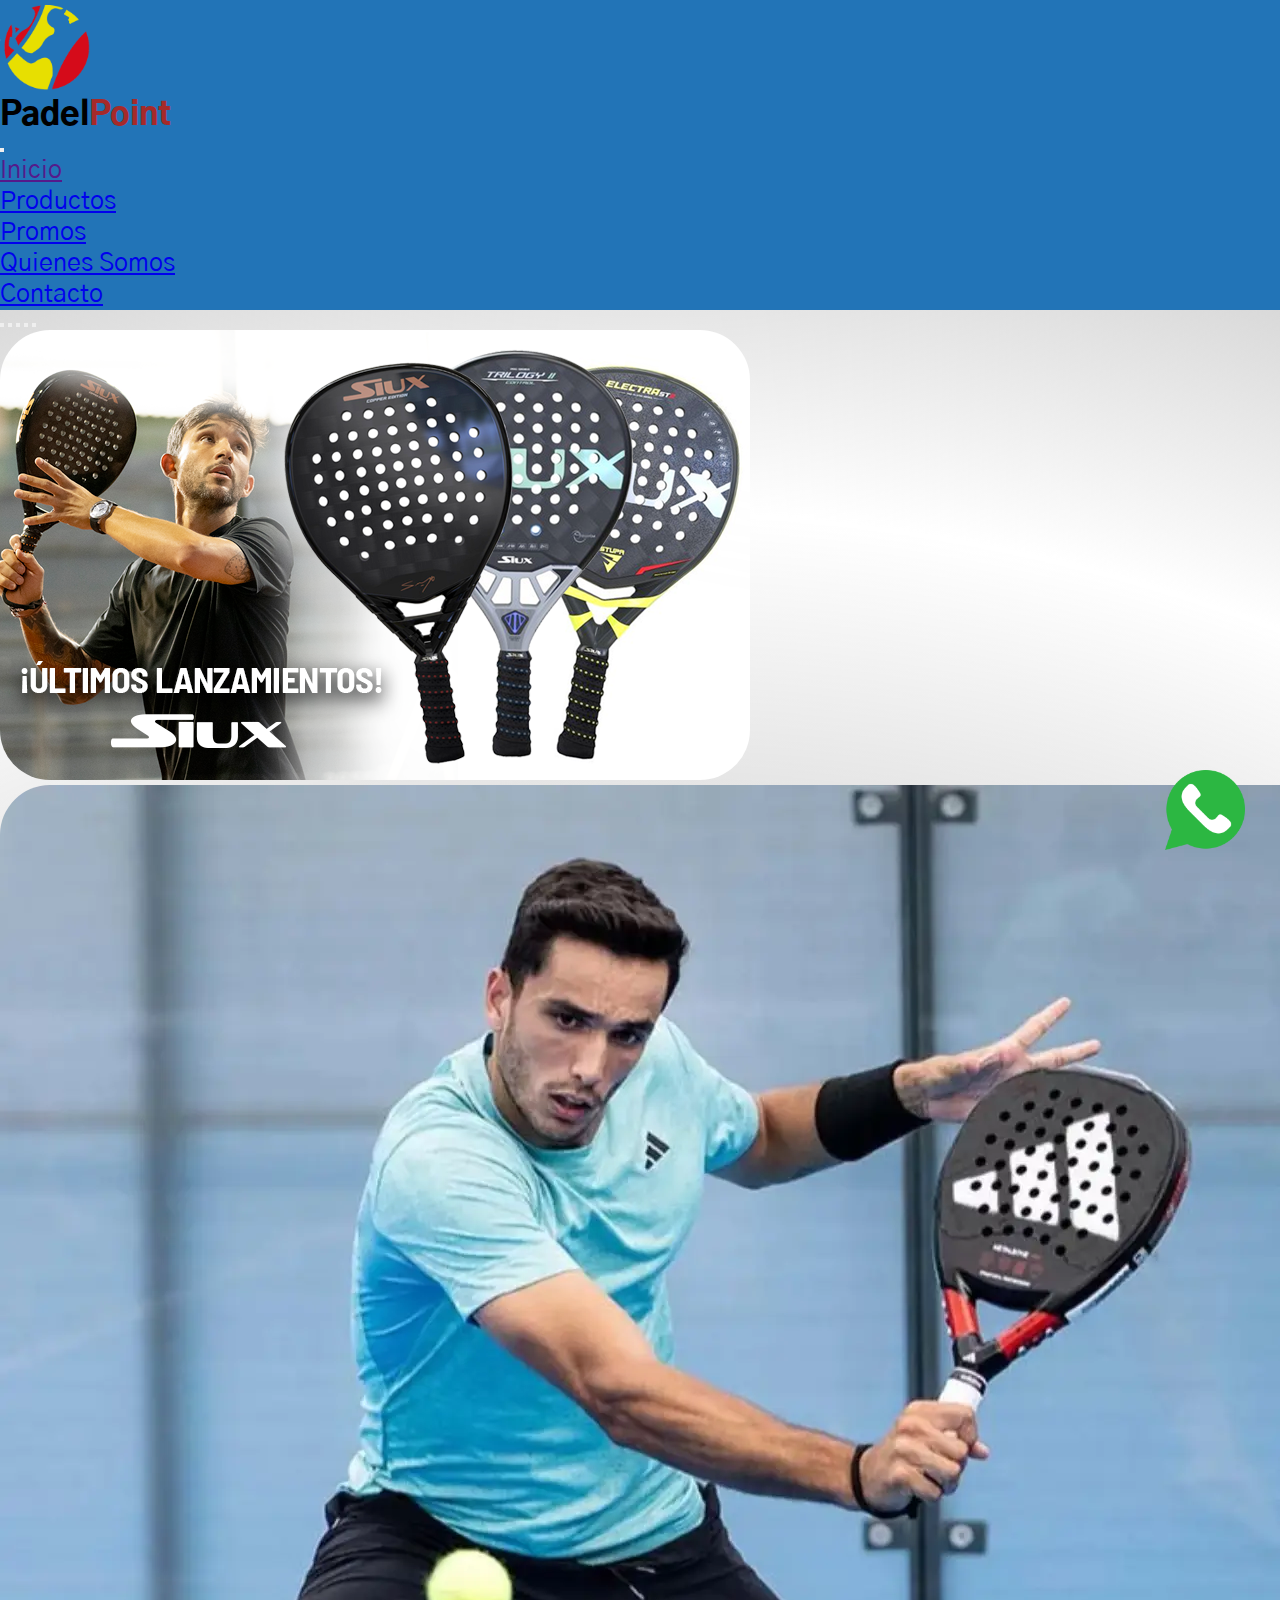
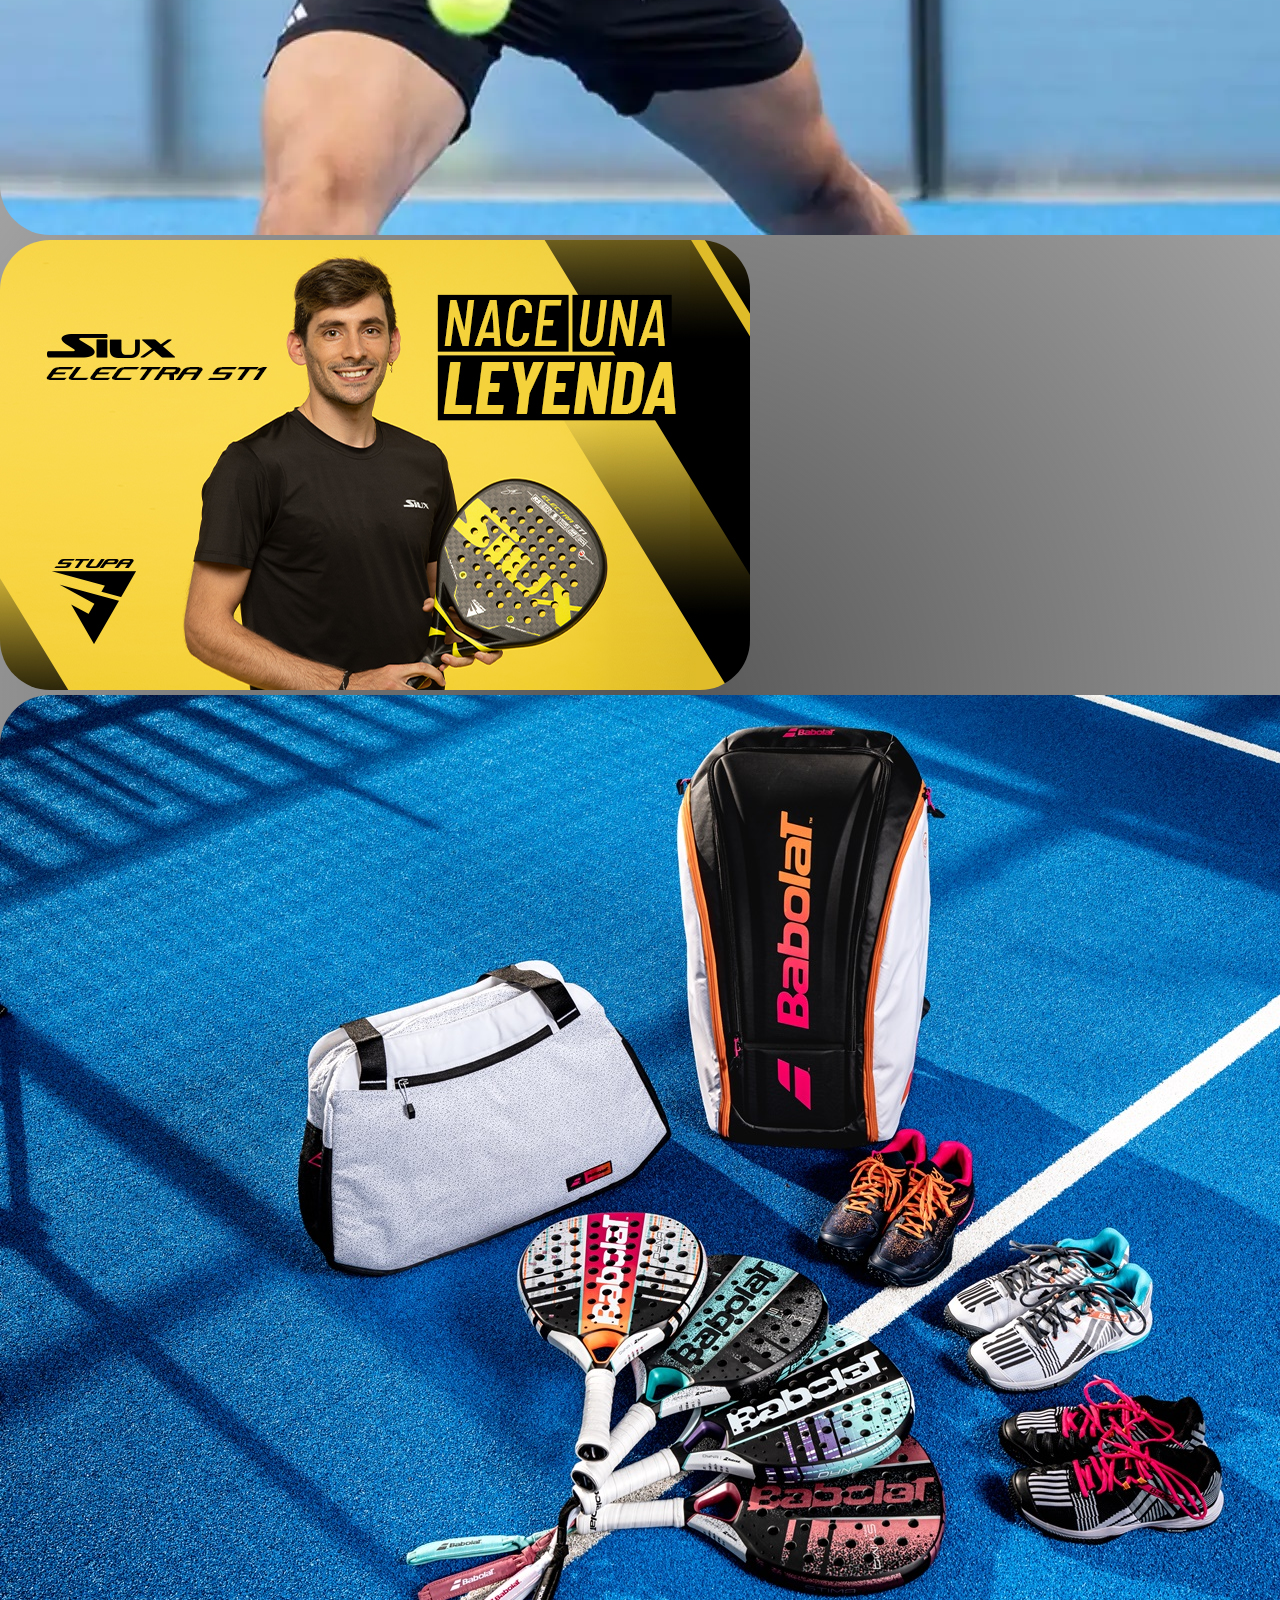
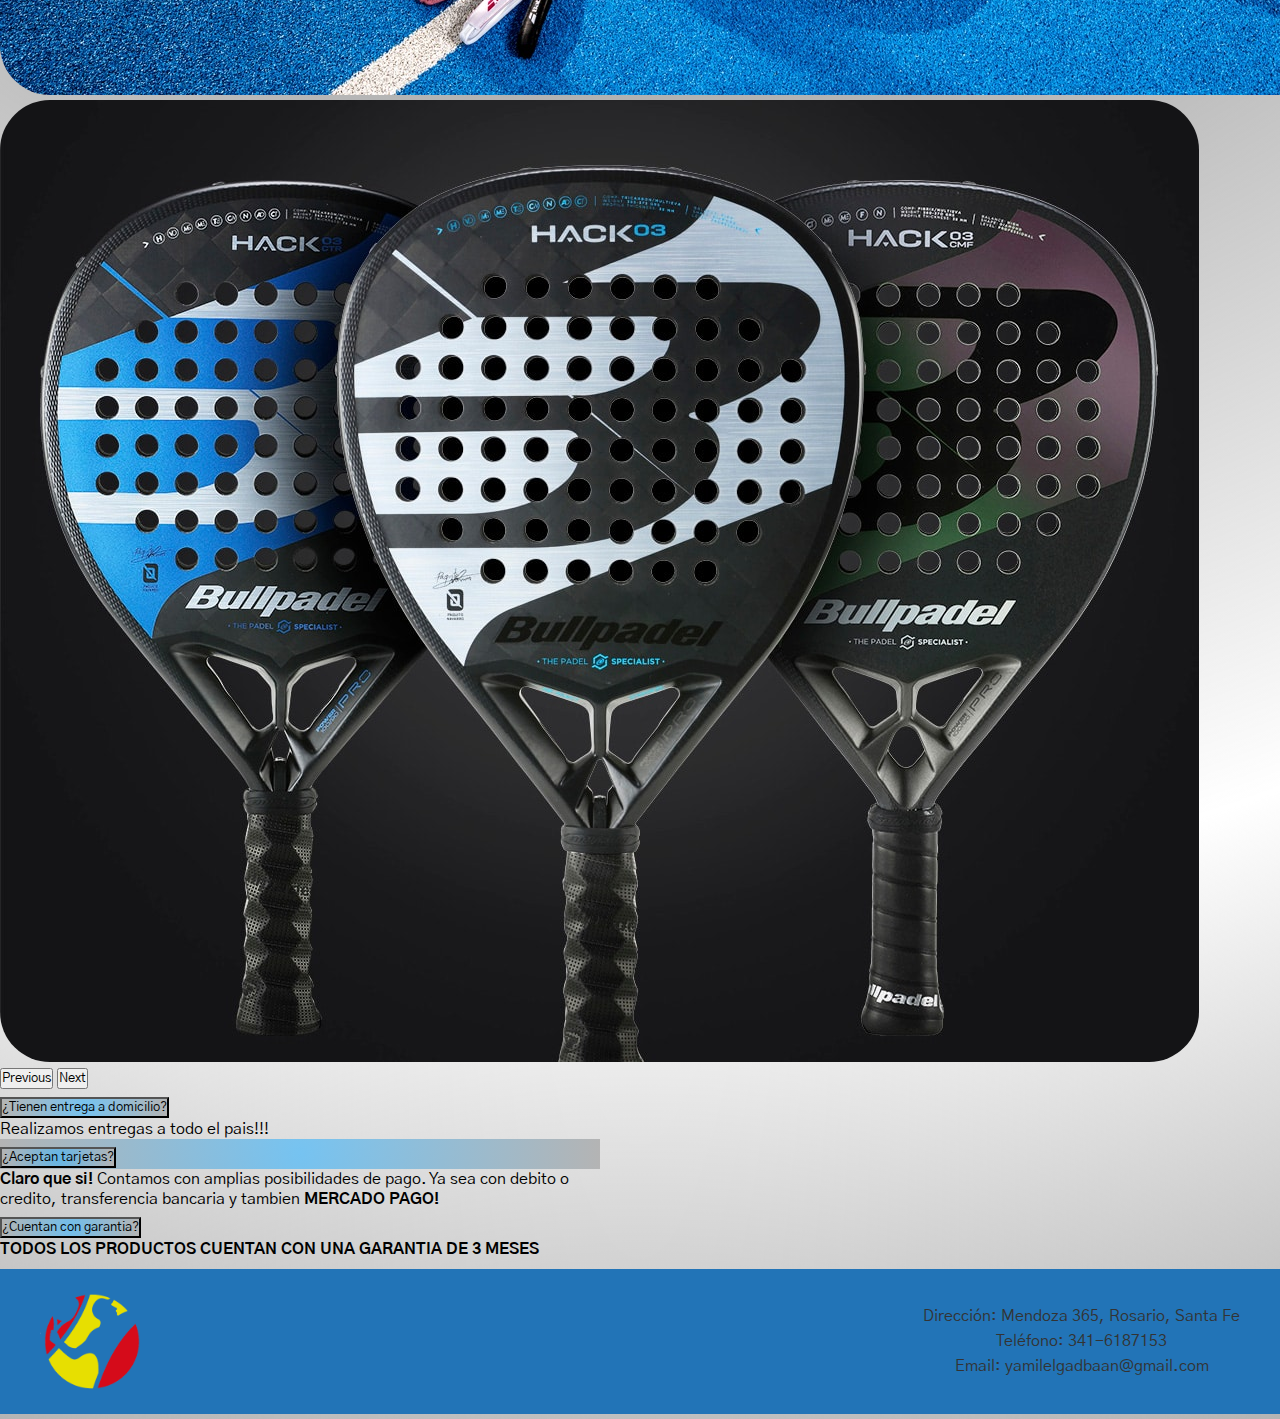
<file: index.html>
<!DOCTYPE html>
<html lang="en">

<head>
    <meta charset="UTF-8">
    <meta name="viewport" content="width=device-width, initial-scale=1.0">
    <link rel="preconnect" href="https://fonts.googleapis.com">
    <link rel="preconnect" href="https://fonts.gstatic.com" crossorigin>
    <link href="https://fonts.googleapis.com/css2?family=Gothic+A1&display=swap" rel="stylesheet">
    <link href="https://cdn.jsdelivr.net/npm/bootstrap@5.3.2/dist/css/bootstrap.min.css" rel="stylesheet"
        integrity="sha384-T3c6CoIi6uLrA9TneNEoa7RxnatzjcDSCmG1MXxSR1GAsXEV/Dwwykc2MPK8M2HN" crossorigin="anonymous">
    <link rel="stylesheet" href="./css/estilo.css">
    <title>Padel Point</title>
</head>

<body class="index">

    <div class="container-boton">

        <a href="https://api.whatsapp.com/send?phone=543416187153">
            <img class="boton" src="./imagenes/icono.png" alt="wsp">
        </a>

    </div>


    <header class="colorWan p-3">


        <nav class="navbar navbar-expand-lg colorWan">

            <div class="container">

                <a class="navbar-brand" href="#">
                    <img class="logo" src="./imagenes/alfin.png" alt="fotologo"></a>

                <h1 class="text-center tituloLogo"><strong>Padel<span class="rojo">Point</span></strong></h1>


                <button class="navbar-toggler" type="button" data-bs-toggle="collapse"
                    data-bs-target="#navbarSupportedContent" aria-controls="navbarSupportedContent"
                    aria-expanded="false" aria-label="Toggle navigation">
                    <span class="navbar-toggler-icon"></span>
                </button>

                <div class="collapse navbar-collapse" id="navbarSupportedContent">
                    <ul class="navbar-nav mx-auto mb-2 mb-lg-0 mistyle">
                        <li class="nav-item">
                            <a class="nav-link active" aria-current="page" href="">Inicio</a>
                        </li>
                        <li class="nav-item">
                            <a class="nav-link" href="./pages/productos.html">Productos</a>
                        </li>
                        <li class="nav-item">
                            <a class="nav-link" href="./pages/promos.html">Promos</a>
                        </li>
                        <li class="nav-item">
                            <a class="nav-link" href="./pages/quienesSomos.html">Quienes Somos</a>
                        </li>
                        <li class="nav-item">
                            <a class="nav-link" href="./pages/contacto.html">Contacto</a>
                        </li>

                    </ul>

                </div>
            </div>
        </nav>
    </header>

    <main>

        <section class="carousel mt-5">

            <div id="carouselExampleIndicators" class="carousel slide w-50 m-auto">

                <div class="carousel-indicators">

                    <button type="button" data-bs-target="#carouselExampleIndicators" data-bs-slide-to="0"
                        class="active" aria-current="true" aria-label="Slide 1"></button>
                    <button type="button" data-bs-target="#carouselExampleIndicators" data-bs-slide-to="1"
                        aria-label="Slide 2"></button>
                    <button type="button" data-bs-target="#carouselExampleIndicators" data-bs-slide-to="2"
                        aria-label="Slide 3"></button>
                    <button type="button" data-bs-target="#carouselExampleIndicators" data-bs-slide-to="3"
                        aria-label="Slide 4"></button>
                    <button type="button" data-bs-target="#carouselExampleIndicators" data-bs-slide-to="4"
                        aria-label="Slide 5"></button>
                </div>

                <div class="carrus carousel-inner">

                    <div class="carousel-item">
                        <img src="./imagenes/car-5.png" class="d-block w-100" alt="siux">
                    </div>
                    <div class="carousel-item">
                        <img src="./imagenes/car-2.webp" class="d-block w-100" alt="galan">
                    </div>

                    <div class="carousel-item">
                        <img src="./imagenes/car-3.jpg" class="d-block w-100" alt="stup">
                    </div>

                    <div class="carousel-item">
                        <img src="./imagenes/car4.jpg" class="d-block w-100" alt="promos">
                    </div>

                    <div class="carousel-item active">
                        <img src="./imagenes/car-1.jpg" class="d-block w-100" alt="paco">
                    </div>

                </div>

                <button class="carousel-control-prev" type="button" data-bs-target="#carouselExampleIndicators"
                    data-bs-slide="prev">
                    <span class="carousel-control-prev-icon" aria-hidden="true"></span>
                    <span class="visually-hidden">Previous</span>
                </button>
                <button class="carousel-control-next" type="button" data-bs-target="#carouselExampleIndicators"
                    data-bs-slide="next">
                    <span class="carousel-control-next-icon" aria-hidden="true"></span>
                    <span class="visually-hidden">Next</span>
                </button>
            </div>

            <section class="acordeon mx-auto mb-3 mt-3">
                <div class="accordion" id="accordionExample">
                    <div class="accordion-item">
                        <h2 class="accordion-header">
                            <button class="accordion-button five" type="button" data-bs-toggle="collapse"
                                data-bs-target="#collapseOne" aria-expanded="true" aria-controls="collapseOne">
                                ¿Tienen entrega a domicilio?
                            </button>
                        </h2>
                        <div id="collapseOne" class="accordion-collapse collapse show"
                            data-bs-parent="#accordionExample">
                            <div class="accordion-body">
                                Realizamos entregas a todo el pais!!!
                            </div>
                        </div>
                    </div>
                    <div class="accordion-item">
                        <h2 class="accordion-header five">
                            <button class="accordion-button collapsed five" type="button" data-bs-toggle="collapse"
                                data-bs-target="#collapseTwo" aria-expanded="false" aria-controls="collapseTwo">
                                ¿Aceptan tarjetas?
                            </button>
                        </h2>
                        <div id="collapseTwo" class="accordion-collapse collapse" data-bs-parent="#accordionExample">
                            <div class="accordion-body">
                                <strong>Claro que si!</strong> Contamos con amplias posibilidades de pago. Ya sea con
                                debito o credito, transferencia bancaria y tambien <strong>MERCADO PAGO!</strong>
                            </div>
                        </div>
                    </div>
                    <div class="accordion-item">
                        <h2 class="accordion-header">
                            <button class="accordion-button collapsed five" type="button" data-bs-toggle="collapse"
                                data-bs-target="#collapseThree" aria-expanded="false" aria-controls="collapseThree">
                                ¿Cuentan con garantia?
                            </button>
                        </h2>
                        <div id="collapseThree" class="accordion-collapse collapse" data-bs-parent="#accordionExample">
                            <div class="accordion-body">
                                <strong>TODOS LOS PRODUCTOS CUENTAN CON UNA GARANTIA DE 3 MESES</strong>
                            </div>
                        </div>
                    </div>
                </div>

    </main>



    <footer class="custom-footer">

        <div class="container">
            <div class="footer-content">
                <div class="footer-logo">
                    <img src="./imagenes/alfin.png" alt="Logo de la empresa">
                </div>
                <div class="footer-info">
                    <p>Dirección: Mendoza 365, Rosario, Santa Fe</p>
                    <p>Teléfono: 341-6187153</p>
                    <p>Email: yamilelgadbaan@gmail.com</p>
                </div>

            </div>
        </div>

    </footer>


    <script src="https://cdn.jsdelivr.net/npm/bootstrap@5.3.2/dist/js/bootstrap.bundle.min.js"
        integrity="sha384-C6RzsynM9kWDrMNeT87bh95OGNyZPhcTNXj1NW7RuBCsyN/o0jlpcV8Qyq46cDfL"
        crossorigin="anonymous"></script>
</body>

</html>
</file>
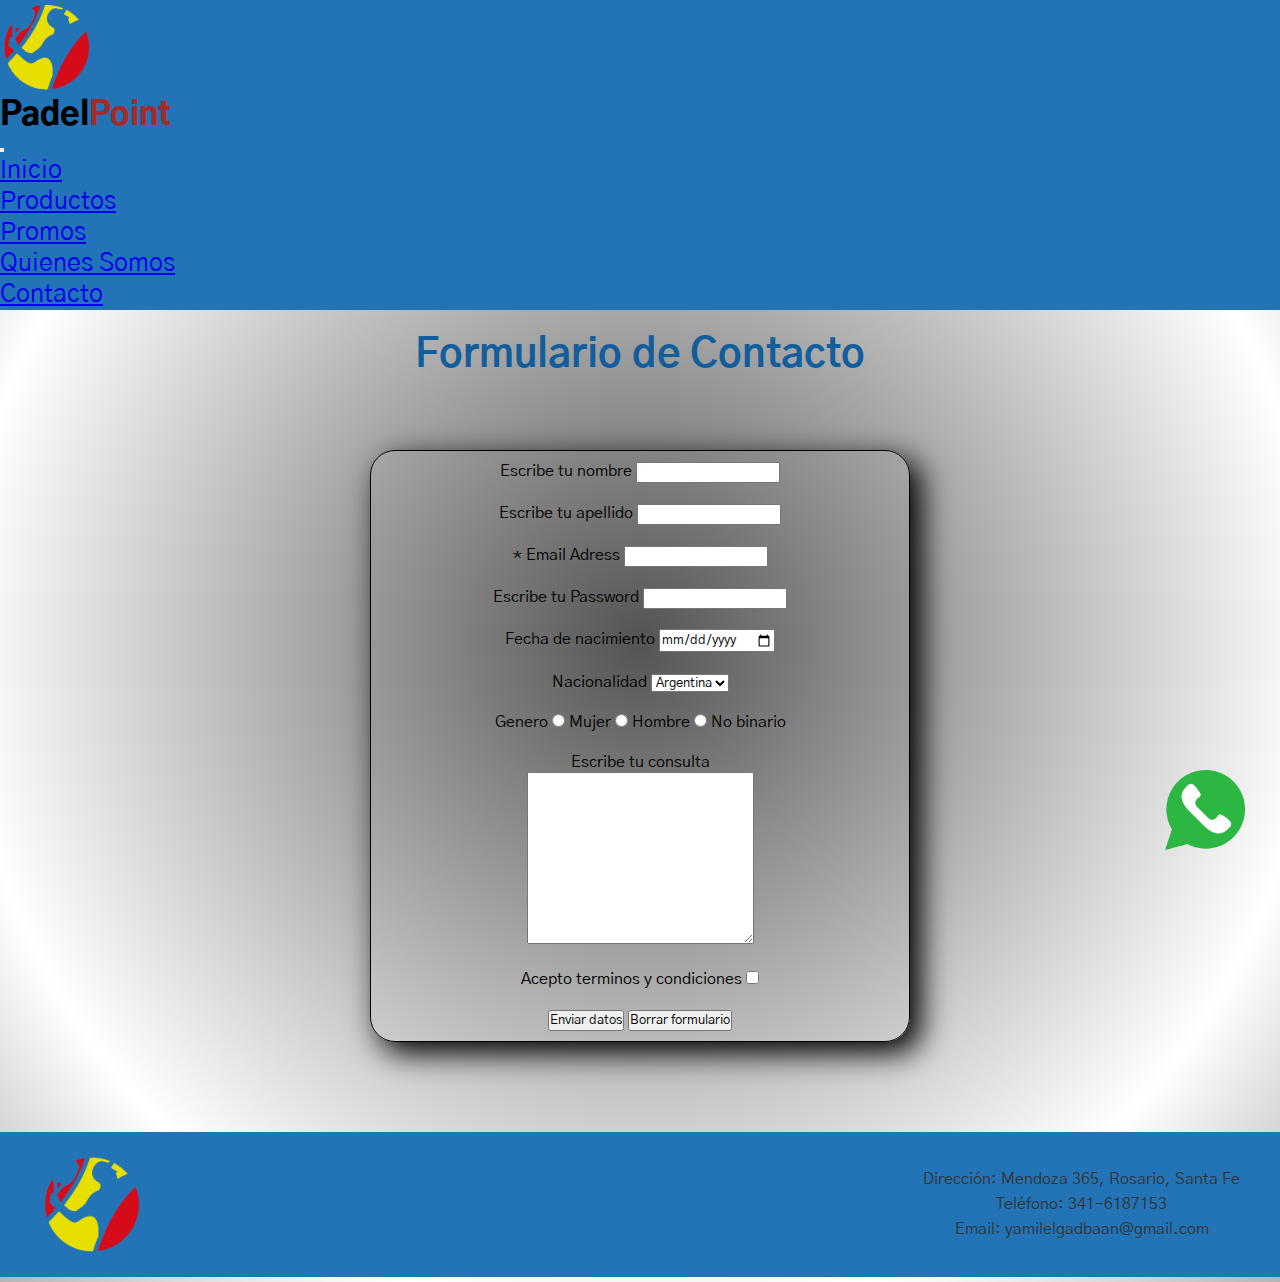
<file: pages/contacto.html>
<!DOCTYPE html>
<html lang="en">

<head>
  <meta charset="UTF-8">
  <meta name="viewport" content="width=device-width, initial-scale=1.0">
  <link rel="preconnect" href="https://fonts.googleapis.com">
  <link rel="preconnect" href="https://fonts.gstatic.com" crossorigin>
  <link href="https://fonts.googleapis.com/css2?family=Gothic+A1&display=swap" rel="stylesheet">
  <link href="https://cdn.jsdelivr.net/npm/bootstrap@5.3.2/dist/css/bootstrap.min.css" rel="stylesheet"
    integrity="sha384-T3c6CoIi6uLrA9TneNEoa7RxnatzjcDSCmG1MXxSR1GAsXEV/Dwwykc2MPK8M2HN" crossorigin="anonymous">
  <link rel="stylesheet" href="../css/estilo.css">
  <title>Contacto</title>
</head>

<body class="index">

  <div class="container-boton">

    <a href="https://wa.me/?text=urlencodedtext">
      <img class="boton" src="../imagenes/icono.png" alt="wsp">

    </a>


  </div>

  <header class="colorWan p-3">

    <nav class="navbar navbar-expand-lg colorWan">

      <div class="container">
        <a class="navbar-brand" href="#">
          <img class="logo" src="../imagenes/alfin.png" alt="fotologo"></a>
        <h1 class="text-center tituloLogo"><strong>Padel<span class="rojo">Point</span></strong></h1>
        <button class="navbar-toggler" type="button" data-bs-toggle="collapse" data-bs-target="#navbarSupportedContent"
          aria-controls="navbarSupportedContent" aria-expanded="false" aria-label="Toggle navigation">
          <span class="navbar-toggler-icon"></span>
        </button>
        <div class="collapse navbar-collapse" id="navbarSupportedContent">
          <ul class="navbar-nav mx-auto mb-2 mb-lg-0 mistyle">
            <li class="nav-item">
              <a class="nav-link active" aria-current="page" href="../index.html">Inicio</a>
            </li>
            <li class="nav-item">
              <a class="nav-link" href="./productos.html">Productos</a>
            </li>
            <li class="nav-item">
              <a class="nav-link" href="./pages/promos.html">Promos</a>
            </li>
            <li class="nav-item">
              <a class="nav-link" href="./quienesSomos.html">Quienes Somos</a>
            </li>
            <li class="nav-item">
              <a class="nav-link" href="./pages/contacto.html">Contacto</a>
            </li>

          </ul>

        </div>
      </div>
    </nav>
  </header>

  <main>

    <h1 class="tittle">Formulario de Contacto</h1>

    <div class="formulario">

      <article class="form">

        <form action="">
          <div>
            <label for="name">Escribe tu nombre</label>
            <input type="text">
          </div>
          <br>
          <div>
            <label for="surname">Escribe tu apellido</label>
            <input type="text">
          </div>
          <br>
          <div>
            <label for="mail">* Email Adress</label>
            <input type="text">
          </div>
          <br>
          <div>
            <label for="Password">Escribe tu Password</label>
            <input type="text">
          </div>
          <br>
          <div>
            <label for="nac">Fecha de nacimiento</label>
            <input type="date">
          </div>
          <br>
          <div>
            <label for="pais">Nacionalidad</label>
            <select name="pais" id="">
              <option value="arg">Argentina</option>
              <option value="uy">Uruguay</option>
              <option value="chi">Chile</option>
              <option value="br">Brasil</option>
            </select>
          </div>
          <br>
          <div>
            <label for="sex">Genero</label>
            <input type="radio" name="sex" value="mujer"> Mujer
            <input type="radio" name="sex" value="homb"> Hombre
            <input type="radio" name="sex" value="nb"> No binario
          </div>
          <br>
          <div>
            <label for="comentarios">Escribe tu consulta</label>
            <br>
            <textarea name="comentarios" id="" cols="30" rows="10"></textarea>
          </div>
          <br>
          <div>
            <label for="terminos">Acepto terminos y condiciones</label>
            <input type="checkbox" name="terminos">
          </div>
          <br>
          <div>
            <input type="submit" value="Enviar datos">
            <input type="reset" value="Borrar formulario">
          </div>
        </form>
      </article>
    </div>
  </main>


  <footer class="custom-footer">

    <div class="container">
      <div class="footer-content">
        <div class="footer-logo">
          <img src="../imagenes/alfin.png" alt="Logo de la empresa">
        </div>
        <div class="footer-info">
          <p>Dirección: Mendoza 365, Rosario, Santa Fe</p>
          <p>Teléfono: 341-6187153</p>
          <p>Email: yamilelgadbaan@gmail.com</p>
        </div>
      </div>
    </div>

  </footer>


  <script src="https://cdn.jsdelivr.net/npm/bootstrap@5.3.2/dist/js/bootstrap.bundle.min.js"
    integrity="sha384-C6RzsynM9kWDrMNeT87bh95OGNyZPhcTNXj1NW7RuBCsyN/o0jlpcV8Qyq46cDfL"
    crossorigin="anonymous"></script>
</body>

</html>
</file>
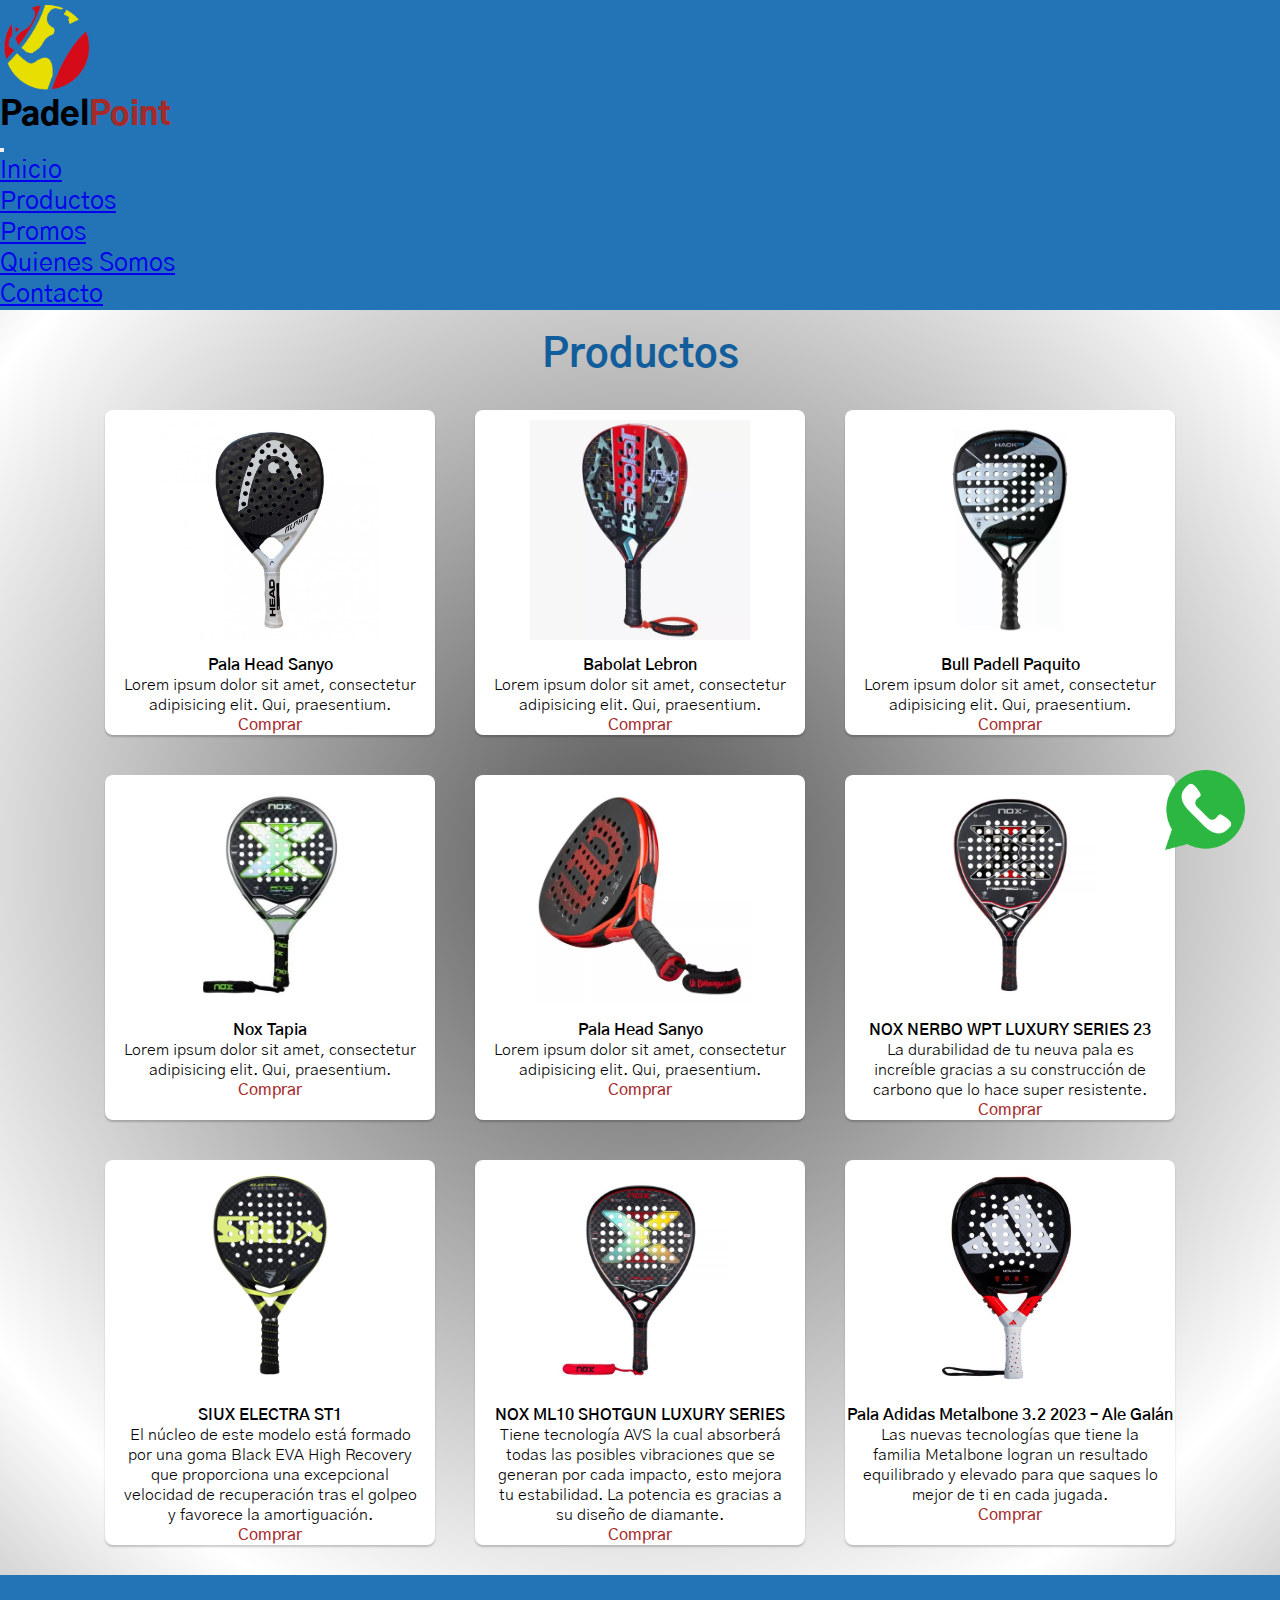
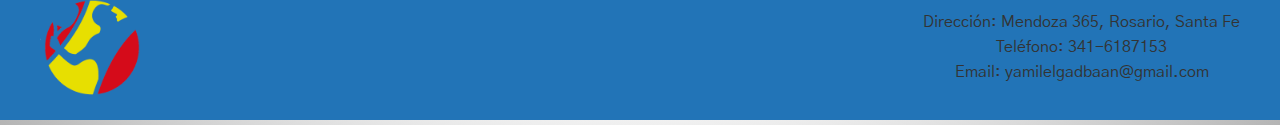
<file: pages/productos.html>
<!DOCTYPE html>
<html lang="en">

<head>
  <meta charset="UTF-8">
  <meta name="viewport" content="width=device-width, initial-scale=1.0">
  <link rel="preconnect" href="https://fonts.googleapis.com">
  <link rel="preconnect" href="https://fonts.gstatic.com" crossorigin>
  <link href="https://fonts.googleapis.com/css2?family=Gothic+A1&display=swap" rel="stylesheet">
  <link href="https://cdn.jsdelivr.net/npm/bootstrap@5.3.2/dist/css/bootstrap.min.css" rel="stylesheet"
    integrity="sha384-T3c6CoIi6uLrA9TneNEoa7RxnatzjcDSCmG1MXxSR1GAsXEV/Dwwykc2MPK8M2HN" crossorigin="anonymous">
  <link rel="stylesheet" href="../css/estilo.css">
  <title>Productos</title>
</head>

<body class="index">

  <div class="container-boton">

    <a href="https://wa.me/?text=urlencodedtext">
      <img class="boton" src="../imagenes/icono.png" alt="wsp">

    </a>


  </div>

  <header class="colorWan p-3">

    <nav class="navbar navbar-expand-lg colorWan">

      <div class="container">
        <a class="navbar-brand" href="#">
          <img class="logo" src="../imagenes/alfin.png" alt="fotologo"></a>
        <h1 class="text-center tituloLogo"><strong>Padel<span class="rojo">Point</span></strong></h1>


        <button class="navbar-toggler" type="button" data-bs-toggle="collapse" data-bs-target="#navbarSupportedContent"
          aria-controls="navbarSupportedContent" aria-expanded="false" aria-label="Toggle navigation">
          <span class="navbar-toggler-icon"></span>
        </button>
        <div class="collapse navbar-collapse" id="navbarSupportedContent">
          <ul class="navbar-nav mx-auto mb-2 mb-lg-0 mistyle">
            <li class="nav-item">
              <a class="nav-link active" aria-current="page" href="../index.html">Inicio</a>
            </li>
            <li class="nav-item">
              <a class="nav-link" href="./productos.html">Productos</a>
            </li>
            <li class="nav-item">
              <a class="nav-link" href="./promos.html">Promos</a>
            </li>
            <li class="nav-item">
              <a class="nav-link" href="./quienesSomos.html">Quienes Somos</a>
            </li>
            <li class="nav-item">
              <a class="nav-link" href="./contacto.html">Contacto</a>
            </li>

          </ul>

        </div>
      </div>
    </nav>
  </header>
  <h1 class="tittle">Productos</h1>

  <main class="contenedorC">

    <div class="cards">
      <img src="../imagenes/head pala.jpg" alt="palahead">
      <h4>Pala Head Sanyo</h4>
      <p>Lorem ipsum dolor sit amet, consectetur adipisicing elit. Qui, praesentium.</p>
      <a href="">Comprar</a>
    </div>

    <div class="cards">
      <img src="../imagenes/lebron.webp" alt="lebron">
      <h4>Babolat Lebron</h4>
      <p>Lorem ipsum dolor sit amet, consectetur adipisicing elit. Qui, praesentium.</p>
      <a href="">Comprar</a>
    </div>

    <div class="cards">
      <img src="../imagenes/paquitonav.webp" alt="paquito">
      <h4>Bull Padell Paquito</h4>
      <p>Lorem ipsum dolor sit amet, consectetur adipisicing elit. Qui, praesentium.</p>
      <a href="">Comprar</a>
    </div>


    <div class="cards">
      <img src="../imagenes/tapia.webp" alt="tapia">
      <h4>Nox Tapia</h4>
      <p>Lorem ipsum dolor sit amet, consectetur adipisicing elit. Qui, praesentium.</p>
      <a href="">Comprar</a>
    </div>


    <div class="cards">
      <img src="../imagenes/bela.webp" alt="bela">
      <h4>Pala Head Sanyo</h4>
      <p>Lorem ipsum dolor sit amet, consectetur adipisicing elit. Qui, praesentium.</p>
      <a href="">Comprar</a>
    </div>

    <div class="cards">
      <img src="../imagenes/noxnueva.jpg" alt="noxn">
      <h4>NOX NERBO WPT LUXURY SERIES 23</h4>
      <p>La durabilidad de tu neuva pala es increíble gracias a su construcción de carbono que lo hace super resistente.
      </p>
      <a href="">Comprar</a>
    </div>

    <div class="cards">
      <img src="../imagenes/siuxx.webp" alt="siux">
      <h4>SIUX ELECTRA ST1</h4>
      <p>El núcleo de este modelo está formado por una goma Black EVA High Recovery que proporciona una excepcional
        velocidad de recuperación tras el golpeo y favorece la amortiguación.</p>
      <a href="">Comprar</a>
    </div>

    <div class="cards">
      <img src="../imagenes/nox222.jpg" alt="nox2323">
      <h4>NOX ML10 SHOTGUN LUXURY SERIES</h4>
      <p>Tiene tecnología AVS la cual absorberá todas las posibles vibraciones que se generan por cada impacto, esto
        mejora tu estabilidad. La potencia es gracias a su diseño de diamante.</p>
      <a href="">Comprar</a>
    </div>

    <div class="cards">
      <img src="../imagenes/Pala-Adidas-Metalbone-3.2-2023.jpg" alt="galan23">
      <h4>Pala Adidas Metalbone 3.2 2023 – Ale Galán</h4>
      <p>Las nuevas tecnologías que tiene la familia Metalbone logran un resultado equilibrado y elevado para que saques
        lo mejor de ti en cada jugada.</p>
      <a href="">Comprar</a>
    </div>

  </main>

  <footer class="custom-footer">

    <div class="container">
      <div class="footer-content">
        <div class="footer-logo">
          <img src="../imagenes/alfin.png" alt="Logo de la empresa">
        </div>
        <div class="footer-info">
          <p>Dirección: Mendoza 365, Rosario, Santa Fe</p>
          <p>Teléfono: 341-6187153</p>
          <p>Email: yamilelgadbaan@gmail.com</p>
        </div>
      </div>
    </div>

  </footer>


  <script src="https://cdn.jsdelivr.net/npm/bootstrap@5.3.2/dist/js/bootstrap.bundle.min.js"
    integrity="sha384-C6RzsynM9kWDrMNeT87bh95OGNyZPhcTNXj1NW7RuBCsyN/o0jlpcV8Qyq46cDfL"
    crossorigin="anonymous"></script>
</body>

</html>
</file>
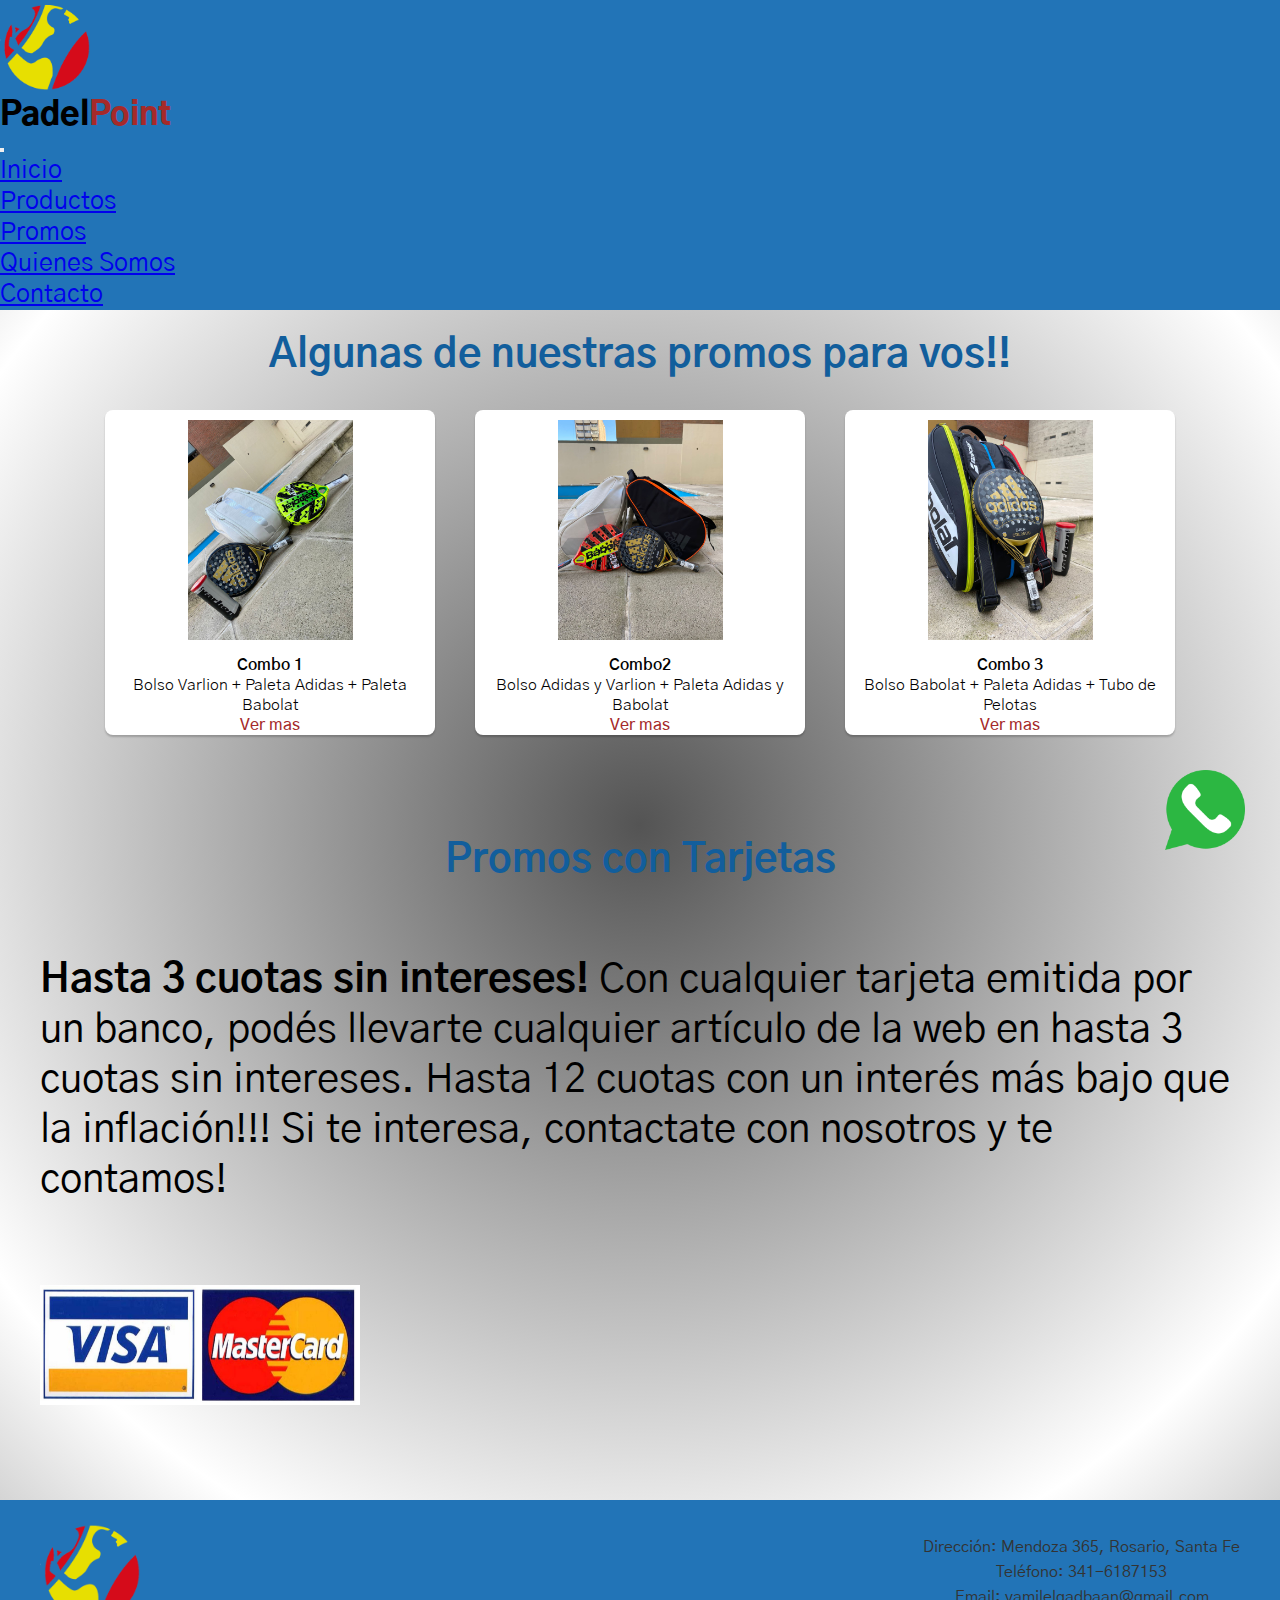
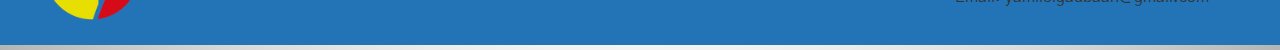
<file: pages/promos.html>
<!DOCTYPE html>
<html lang="en">

<head>
  <meta charset="UTF-8">
  <meta name="viewport" content="width=device-width, initial-scale=1.0">
  <link rel="preconnect" href="https://fonts.googleapis.com">
  <link rel="preconnect" href="https://fonts.gstatic.com" crossorigin>
  <link href="https://fonts.googleapis.com/css2?family=Gothic+A1&display=swap" rel="stylesheet">
  <link href="https://cdn.jsdelivr.net/npm/bootstrap@5.3.2/dist/css/bootstrap.min.css" rel="stylesheet"
    integrity="sha384-T3c6CoIi6uLrA9TneNEoa7RxnatzjcDSCmG1MXxSR1GAsXEV/Dwwykc2MPK8M2HN" crossorigin="anonymous">
  <link rel="stylesheet" href="../css/estilo.css">
  <title>Promos</title>
</head>

<body class="index">

  <div class="container-boton">

    <a href="https://wa.me/?text=urlencodedtext">

      <img class="boton" src="../imagenes/icono.png" alt="wsp">

    </a>

  </div>

  <header class="colorWan">

    <nav class="navbar navbar-expand-lg colorWan">

      <div class="container">

        <a class="navbar-brand" href="#">
          <img class="logo" src="../imagenes/alfin.png" alt="fotologo"></a>
        <h1 class="text-center tituloLogo"><strong>Padel<span class="rojo">Point</span></strong></h1>

        <button class="navbar-toggler" type="button" data-bs-toggle="collapse" data-bs-target="#navbarSupportedContent"
          aria-controls="navbarSupportedContent" aria-expanded="false" aria-label="Toggle navigation">
          <span class="navbar-toggler-icon"></span>
        </button>
        <div class="collapse navbar-collapse" id="navbarSupportedContent">
          <ul class="navbar-nav mx-auto mb-2 mb-lg-0 mistyle">
            <li class="nav-item">
              <a class="nav-link active" aria-current="page" href="../index.html">Inicio</a>
            </li>
            <li class="nav-item">
              <a class="nav-link" href="./productos.html">Productos</a>
            </li>
            <li class="nav-item">
              <a class="nav-link" href="./promos.html">Promos</a>
            </li>
            <li class="nav-item">
              <a class="nav-link" href="./quienesSomos.html">Quienes Somos</a>
            </li>
            <li class="nav-item">
              <a class="nav-link" href="./contacto.html">Contacto</a>
            </li>

          </ul>

        </div>
      </div>
    </nav>
  </header>

  <main>

    <h1 class="tittle">Algunas de nuestras promos para vos!!</h1>

    <div class="contenedorC">

      <div class="cards">
        <img src="../imagenes/PHOTO-2023-11-02-13-02-48 (1).jpg" alt="promo1">
        <h4>Combo 1</h4>
        <p>Bolso Varlion + Paleta Adidas + Paleta Babolat</p>
        <a href="">Ver mas</a>
      </div>

      <div class="cards">
        <img src="../imagenes/PHOTO-2023-11-02-13-02-48.jpg" alt="promo2">
        <h4>Combo2</h4>
        <p>Bolso Adidas y Varlion + Paleta Adidas y Babolat</p>
        <a href="">Ver mas</a>
      </div>

      <div class="cards">
        <img src="../imagenes/PHOTO-2023-11-02-13-02-49 (1).jpg" alt="promo3">
        <h4>Combo 3</h4>
        <p>Bolso Babolat + Paleta Adidas + Tubo de Pelotas</p>
        <a href="">Ver mas</a>
      </div>

    </div>

    <div class="promos">
      <h1 class="tittle">Promos con Tarjetas</h1>
      <p><strong>Hasta 3 cuotas sin intereses!</strong>
        Con cualquier tarjeta emitida por un banco, podés llevarte cualquier artículo de la web en hasta 3
        cuotas sin intereses.
        Hasta 12 cuotas con un interés más bajo que la inflación!!!
        Si te interesa, contactate con nosotros y te contamos!
      </p>
      <img src="../imagenes/pagos.jpg" alt="tarjetas">
    </div>


  </main>


  <footer class="custom-footer">

    <div class="container">
      <div class="footer-content">
        <div class="footer-logo">
          <img src="../imagenes/alfin.png" alt="Logo de la empresa">
        </div>
        <div class="footer-info">
          <p>Dirección: Mendoza 365, Rosario, Santa Fe</p>
          <p>Teléfono: 341-6187153</p>
          <p>Email: yamilelgadbaan@gmail.com</p>
        </div>
      </div>
    </div>

  </footer>




  <script src="https://cdn.jsdelivr.net/npm/bootstrap@5.3.2/dist/js/bootstrap.bundle.min.js"
    integrity="sha384-C6RzsynM9kWDrMNeT87bh95OGNyZPhcTNXj1NW7RuBCsyN/o0jlpcV8Qyq46cDfL"
    crossorigin="anonymous"></script>
</body>

</html>
</file>
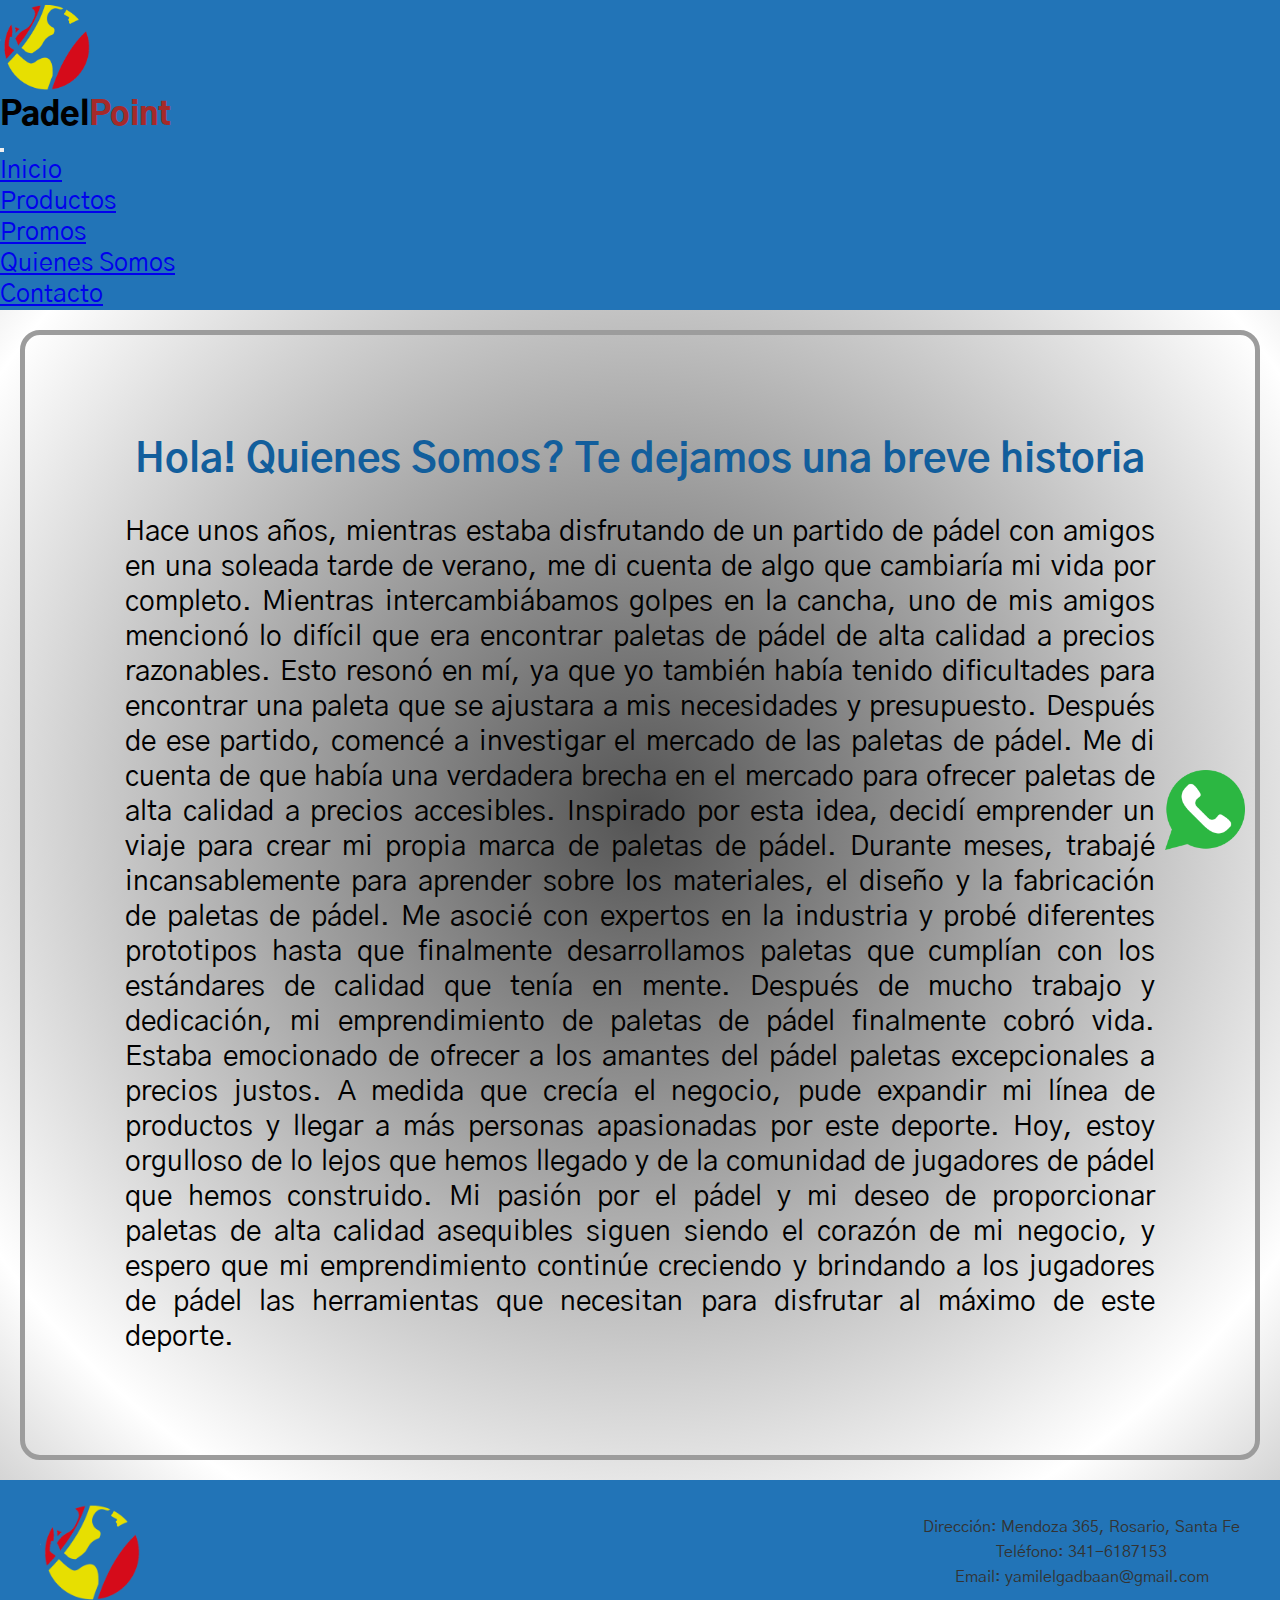
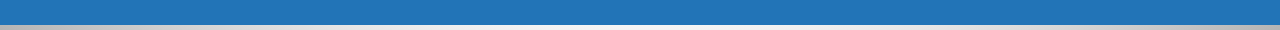
<file: pages/quienesSomos.html>
<!DOCTYPE html>
<html lang="en">

<head>
    <meta charset="UTF-8">
    <meta name="viewport" content="width=device-width, initial-scale=1.0">
    <link rel="preconnect" href="https://fonts.googleapis.com">
    <link rel="preconnect" href="https://fonts.gstatic.com" crossorigin>
    <link href="https://fonts.googleapis.com/css2?family=Gothic+A1&display=swap" rel="stylesheet">
    <link href="https://cdn.jsdelivr.net/npm/bootstrap@5.3.2/dist/css/bootstrap.min.css" rel="stylesheet"
        integrity="sha384-T3c6CoIi6uLrA9TneNEoa7RxnatzjcDSCmG1MXxSR1GAsXEV/Dwwykc2MPK8M2HN" crossorigin="anonymous">
    <link rel="stylesheet" href="../css/estilo.css">
    <title>Quienes somos</title>
</head>

<body class="index">

    <div class="container-boton">

        <a href="https://wa.me/?text=urlencodedtext">
            <img class="boton" src="../imagenes/icono.png" alt="wsp">

        </a>

    </div>

    <header class="colorWan p-3">

        <nav class="navbar navbar-expand-lg colorWan">

            <div class="container">
                <a class="navbar-brand" href="#">
                    <img class="logo" src="../imagenes/alfin.png" alt="fotologo"></a>
                <h1 class="text-center tituloLogo"><strong>Padel<span class="rojo">Point</span></strong></h1>
                <button class="navbar-toggler" type="button" data-bs-toggle="collapse"
                    data-bs-target="#navbarSupportedContent" aria-controls="navbarSupportedContent"
                    aria-expanded="false" aria-label="Toggle navigation">
                    <span class="navbar-toggler-icon"></span>
                </button>
                <div class="collapse navbar-collapse" id="navbarSupportedContent">
                    <ul class="navbar-nav mx-auto mb-2 mb-lg-0 mistyle">
                        <li class="nav-item">
                            <a class="nav-link active" aria-current="page" href="../index.html">Inicio</a>
                        </li>
                        <li class="nav-item">
                            <a class="nav-link" href="./productos.html">Productos</a>
                        </li>
                        <li class="nav-item">
                            <a class="nav-link" href="./promos.html">Promos</a>
                        </li>
                        <li class="nav-item">
                            <a class="nav-link" href="./quienesSomos.html">Quienes Somos</a>
                        </li>
                        <li class="nav-item">
                            <a class="nav-link" href="./contacto.html">Contacto</a>
                        </li>

                    </ul>

                </div>
            </div>
        </nav>
    </header>

    <main>

        <div class="history">

            <h3>Hola! Quienes Somos? Te dejamos una breve historia</h3>
            <p>Hace unos años, mientras estaba disfrutando de un partido de pádel con amigos en una soleada tarde de
                verano, me di cuenta de algo que cambiaría mi vida por completo. Mientras intercambiábamos golpes en la
                cancha, uno de mis amigos mencionó lo difícil que era encontrar paletas de pádel de alta calidad a
                precios razonables. Esto resonó en mí, ya que yo también había tenido dificultades para encontrar una
                paleta que se ajustara a mis necesidades y presupuesto.

                Después de ese partido, comencé a investigar el mercado de las paletas de pádel. Me di cuenta de que
                había una verdadera brecha en el mercado para ofrecer paletas de alta calidad a precios accesibles.
                Inspirado por esta idea, decidí emprender un viaje para crear mi propia marca de paletas de pádel.

                Durante meses, trabajé incansablemente para aprender sobre los materiales, el diseño y la fabricación de
                paletas de pádel. Me asocié con expertos en la industria y probé diferentes prototipos hasta que
                finalmente desarrollamos paletas que cumplían con los estándares de calidad que tenía en mente.

                Después de mucho trabajo y dedicación, mi emprendimiento de paletas de pádel finalmente cobró vida.
                Estaba emocionado de ofrecer a los amantes del pádel paletas excepcionales a precios justos. A medida
                que crecía el negocio, pude expandir mi línea de productos y llegar a más personas apasionadas por este
                deporte.

                Hoy, estoy orgulloso de lo lejos que hemos llegado y de la comunidad de jugadores de pádel que hemos
                construido. Mi pasión por el pádel y mi deseo de proporcionar paletas de alta calidad asequibles siguen
                siendo el corazón de mi negocio, y espero que mi emprendimiento continúe creciendo y brindando a los
                jugadores de pádel las herramientas que necesitan para disfrutar al máximo de este deporte.</p>
        </div>


    </main>

    <footer class="custom-footer">

        <div class="container">
            <div class="footer-content">
                <div class="footer-logo">
                    <img src="../imagenes/alfin.png" alt="Logo de la empresa">
                </div>
                <div class="footer-info">
                    <p>Dirección: Mendoza 365, Rosario, Santa Fe</p>
                    <p>Teléfono: 341-6187153</p>
                    <p>Email: yamilelgadbaan@gmail.com</p>
                </div>
            </div>
        </div>

    </footer>

    <script src="https://cdn.jsdelivr.net/npm/bootstrap@5.3.2/dist/js/bootstrap.bundle.min.js"
        integrity="sha384-C6RzsynM9kWDrMNeT87bh95OGNyZPhcTNXj1NW7RuBCsyN/o0jlpcV8Qyq46cDfL"
        crossorigin="anonymous"></script>
</body>

</html>
</file>
<file: css/estilo.css>
* {
    margin: 0;
    padding: 0;
    box-sizing: border-box;
    font-family: 'Gothic A1', sans-serif;
}


.logo {
    width: 90px;
}

.acordeon {
    width: 600px;
}

.colorWan {
    background-color: #2274b7
}

.mistyle {
    font-size: 25px;
    color: #000000;
}

.rojo {
    color: brown;
}

.index {
    background: rgb(2, 0, 36);
    background: radial-gradient(circle, rgba(2, 0, 36, 1) 0%, rgba(84, 84, 84, 1) 0%, rgba(255, 255, 255, 0) 75%, rgba(180, 180, 180, 1) 100%);
}

.five {
    background: rgb(2, 0, 36);
    background: radial-gradient(circle, rgba(2, 0, 36, 1) 0%, rgba(84, 84, 84, 1) 0%, rgba(61, 181, 252, 0.6474964985994398) 0%, rgba(180, 180, 180, 1) 100%);
}

.mistyle li:hover {
    transform: translateY(-15px);
    box-shadow: 0 12px 16px rgba(0, 0, 0, 0.2);
    border-radius: 20px;
    background-color: rgb(170, 169, 169)
}

.carrus img {
    border-radius: 50px;
}


.tittle {
    text-align: center;
    font-size: 40px;
    color: #125e9c;
    margin-top: 20px;
    margin-bottom: 10px;

}

.titulologo {
    margin-top: 10px;
}


.contenedorC {
    width: 100%;
    max-width: 1200px;
    display: flex;
    flex-wrap: wrap;
    justify-content: center;
    margin: auto;


}

.contenedorC .cards {
    width: 330px;
    border-radius: 8px;
    box-shadow: 0 2px 2px rgba(0, 0, 0, 0.2);
    overflow: hidden;
    margin: 20px;
    text-align: center;
    transition: all 0.25s;
    background-color: white;
}

.contenedorC .cards:hover {
    transform: translateY(-15px);
    box-shadow: 0 12px 16px rgba(0, 0, 0, 0.2);
}

.contenedorC .cards img {
    width: 330px;
    height: 220px;
    object-fit: contain;
    margin-top: 10px;
}

.contenedorC .cards h4 {
    font-weight: 600;
    margin-top: 10px;
}

.contenedorC .cards p {
    padding: 0 1rem;
    font-size: 16px;
    font-weight: 300;

}

.contenedorC .cards a {
    font-weight: 500;
    text-decoration: none;
    color: brown;
}


.nox1 {
    width: 350px;
    height: 405px;
    object-fit: contain;

}

.bab1 {
    width: 400px;
    height: 385px;
    object-fit: contain;

}


.custom-footer {
    background-color: #2274b7;
    padding: 20px 0;
    color: #333;
    margin-top: 10px;
    margin-bottom: 5px;
}

.custom-footer .container {
    max-width: 1200px;
    margin: 0 auto;
}

.custom-footer .footer-content {
    display: flex;
    justify-content: space-between;
    align-items: center;
}

.custom-footer .footer-logo img {
    width: 100px;
    height: auto;
}

.custom-footer .footer-info {
    text-align: center;
}

.custom-footer .footer-info p {
    margin: 5px 0;
}

.custom-footer .footer-social a {
    color: #333;
    text-decoration: none;
    margin: 0 10px;
    font-size: 24px;
}

.custom-footer .footer-social a:hover {
    color: #007bff;
}


.promos {
    margin-top: 80px;
    margin-bottom: 50px;

}


.promos p {
    color: rgb(0, 0, 0);
    font-size: 40px;
    margin-top: 30px;
    padding: 40px;

}

.promos img {
    width: 400px;
    height: 200px;
    padding: 40px;
    margin: 0;
}


.history {
    border: 5px #9c9c9c solid;
    border-radius: 20px;
    padding: 100px;
    margin: 20px 20px 20px 20px;

}

.history h3 {
    text-align: center;
    font-size: 40px;
    margin: 0px;
    padding: 0px;
    color: #125e9c;

}

.history p {
    word-spacing: 0.5px;
    text-align: justify;
    font-size: 28px;
    margin-top: 30px;
}


.formulario {
    margin-top: 70px;
    margin-bottom: 90px;

}

.form {
    border: 1px solid black;
    border-radius: 25px;
    box-shadow: 10px 10px 30px 1px black;
    padding: 10px;
    max-width: 540px;
    margin: 10px auto;
    text-align: center;
}


.container-boton {
    position: fixed;
    z-index: 999;
    border-radius: 50%;
    bottom: 20px;
    right: 10px;
    padding: 25px;
    transition: ease 0.3s;

}

.container-boton:hover {
    transform: scale(1.1);
    transition: 0.3s;
}

.boton {
    width: 80px;
    transition: ease 1s;
}


@media only screen and (max-width: 768px) {

    .custom-footer .footer-logo img {
        width: 80px;

    }


    .container .logo {
        width: 80px;
    }

    .tittle {
        font-size: 30px;
    }

    .promos p {
        color: rgb(0, 0, 0);
        font-size: 30px;
        margin-top: 20px;
        padding: 20px;

    }

    .promos img {
        width: 300px;
        height: 150px;
        padding: 30px;

    }

    .history {
        border: 10px #666565 solid;
        border-radius: 20px;
        padding: 80px;
        margin: 30px 30px 30px 30px;
        max-width: 800px;


    }

    .history p {
        font-size: 20px;
    }

    .history h3 {
        text-align: center;
        font-size: 20px;
        padding: 0px;
        color: #125e9c;
    }

    .formulario {
        margin: 20px 30px 20px 30px;
        max-width: 700px
    }
}

@media only screen and (max-width: 500px) {

    .container .logo {
        width: 60px;
    }

    .custom-footer .footer-logo img {
        width: 60px;

    }


    .tittle {
        font-size: 20px;
    }

    .promos p {
        color: #125e9c;
        font-size: 20px;
        margin-top: 10px;
        padding: 10px;

    }

    .promos img {
        width: 200px;
        height: 100px;
        padding: 20px;
    }

    .history {
        border: 10px #666565 solid;
        border-radius: 10px;
        padding: 50px;
        margin: 20px 20px 20px 20px;
        max-width: 600px;


    }

    .history p {
        font-size: 13px;
    }

    .history h3 {
        text-align: center;
        font-size: 15px;
        padding: 0px;
        color: #125e9c
    }

    .formulario {
        margin: 20px 30px 20px 30px;
        max-width: 550px
    }
}
</file>
